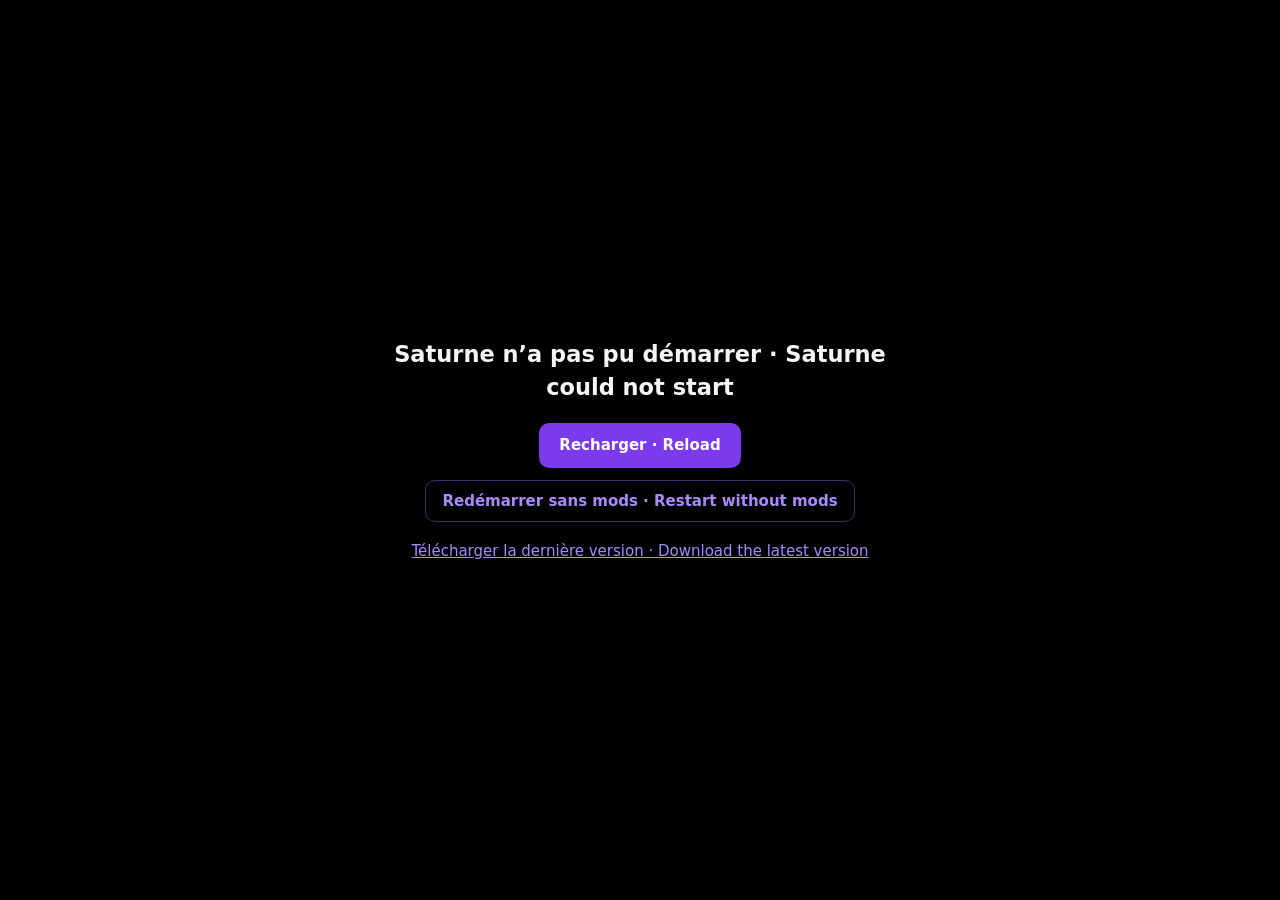
<file: web/index.html>
<!doctype html>
<html lang="fr">
<head>
<meta charset="utf-8">
<meta name="viewport" content="width=device-width,initial-scale=1">
<meta name="referrer" content="strict-origin-when-cross-origin">
<title>Saturne</title>
<link rel="icon" href="data:image/svg+xml,%3Csvg xmlns='http://www.w3.org/2000/svg' viewBox='0 0 24 24'%3E%3Crect width='24' height='24' rx='6' fill='%230a0a0e'/%3E%3Ccircle cx='12' cy='12' r='4.6' fill='%23f5f5fa'/%3E%3Cellipse cx='12' cy='12' rx='9.4' ry='3.1' transform='rotate(-22 12 12)' fill='none' stroke='%238b5cf6' stroke-width='1.6'/%3E%3C/svg%3E">
<style>
/* @css */</style>
</head>
<body>
<a class="skip" href="#view">Skip to content</a>

<svg width="0" height="0" style="position:absolute" aria-hidden="true"><defs><clipPath id="bmclip"><path d="M7 3h10a2 2 0 012 2v16l-7-4.2L5 21V5a2 2 0 012-2z"/></clipPath></defs></svg>

<!-- ======== Connexion ======== -->
<div class="auth" id="auth" hidden>
  <form class="auth-card" id="authForm" autocomplete="on">
    <div class="auth-brand" id="authLogo">SATURNE</div>
    <h2 id="authTitle">Bon retour</h2>
    <p class="lead" id="authLead">Connecte-toi pour retrouver tes playlists.</p>
    <div class="tabs" role="tablist"><button type="button" role="tab" id="tabIn" class="on">Se connecter</button><button type="button" role="tab" id="tabUp">Créer un compte</button></div>
    <div class="fld" id="fDisplay" hidden><label for="aDisplay">NOM AFFICHÉ</label><input class="input" id="aDisplay" maxlength="40" placeholder="Ex. Zaki" autocomplete="nickname"></div>
    <div class="fld"><label for="aUser">NOM D'UTILISATEUR</label><input class="input" id="aUser" maxlength="24" placeholder="zaki" autocomplete="username" required></div>
    <div class="fld"><label for="aPass">MOT DE PASSE</label><input class="input" id="aPass" type="password" maxlength="200" placeholder="8 caractères minimum" autocomplete="current-password" required></div>
    <div class="auth-err" id="authErr" role="alert"></div>
    <button class="btn" id="authSubmit">Se connecter</button>
    <p class="auth-foot">Ton compte et tes playlists restent sur cet ordinateur.</p>
  </form>
</div>

<!-- ======== Application ======== -->
<div class="app" id="app" hidden>
  <div class="scrim" id="scrim"></div>
  <aside class="side" id="side">
    <div class="sidehead">
      <div class="brand"><span id="brandLogo"></span><span class="lbl">SATURNE</span></div>
    </div>
    <nav class="nav" id="nav" aria-label="Navigation">
      <button data-nav="home" data-ic="home" title="Home"><span class="lbl">Home</span></button>
      <button data-nav="store" data-ic="store" title="Store"><span class="lbl">Store</span></button>
      <button data-nav="search" data-ic="search" title="Search"><span class="lbl">Search</span></button>
      <button data-nav="artists" data-ic="person" title="Artists"><span class="lbl">Artists</span></button>
      <button data-nav="library" data-ic="lib" title="Your Library"><span class="lbl">Your Library</span></button>
      <button data-nav="history" data-ic="history" title="History"><span class="lbl">History</span></button>
      <span id="appNav" style="display:contents"></span>
      <button data-nav="settings" data-ic="settings" title="Settings"><span class="lbl">Settings</span></button>
    </nav>
    <div class="sep"></div>
    <div class="pl-head"><span class="lbl">Playlists</span><button class="ib sm" id="newPl" data-ic="plus" aria-label="Créer une playlist" title="Créer une playlist"></button></div>
    <div class="scroll" id="plList"></div>
    <div class="updbanner" id="updBanner" hidden></div>
    <div class="nav" style="margin-top:6px"><button class="navlike" id="collapse" data-ic="left" aria-label="Réduire la barre latérale" title="Réduire la barre latérale"><span class="lbl">Collapse</span></button></div>
    <button class="account" id="accountBtn" aria-label="Compte"><span class="avatar-s" id="accAvatar"></span><span class="who"><b id="accName"></b><small id="accUser"></small></span><span data-ic="right" style="color:var(--mute)"></span></button>
  </aside>

  <main>
    <header class="topbar">
      <button class="circ menubtn" id="menuBtn" data-ic="menu" aria-label="Ouvrir le menu"></button>
      <button class="circ" id="backBtn" data-ic="left" aria-label="Page précédente"></button>
      <button class="circ" id="fwdBtn" data-ic="right" aria-label="Page suivante"></button>
      <form class="search" id="searchForm" role="search">
        <span data-ic="search"></span>
        <input id="q" type="search" placeholder="Search for playlists, artists, songs…" aria-label="Rechercher" autocomplete="off">
      </form>
      <span class="spacer"></span>
      <button class="avatar-btn" id="avatarBtn" aria-label="Mon compte"></button>
    </header>
    <section id="view" tabindex="-1"></section>
  </main>

  <nav class="tabbar" id="tabbar" aria-label="Navigation">
    <button data-nav="home" data-ic="home"><span class="lbl">Home</span></button>
    <button data-nav="search" data-ic="search"><span class="lbl">Search</span></button>
    <button data-nav="artists" data-ic="person"><span class="lbl">Artists</span></button>
    <button data-nav="library" data-ic="lib"><span class="lbl">Library</span></button>
    <button data-nav="history" data-ic="history"><span class="lbl">History</span></button>
  </nav>

  <aside class="qdrawer" id="qdrawer" data-dropq="1" aria-label="File d'attente">
    <div class="nuhead"><div class="ptabs" role="tablist"><button role="tab" data-ptab="now">Now playing</button><button role="tab" data-ptab="queue">Queue</button><button role="tab" data-ptab="recent">Recent</button></div><div class="r"><button class="clear" id="qSave" hidden>Save</button><button class="clear" id="qClear" hidden>Clear</button><button class="ib" id="qClose" data-ic="close" aria-label="Fermer"></button></div></div>
    <div class="scroll" id="qList" style="padding:0"></div>
  </aside>

  <footer class="bar" id="bar">
    <div class="now">
      <div class="ph" id="nowPh" data-ic="note"></div><img id="nowImg" alt="" hidden>
      <div class="txt"><div class="tt" id="nowTitle">Rien en lecture</div><div class="ch" id="nowCh">Choisis un titre pour commencer</div></div>
      <button class="ib bmk" id="nowFav" aria-label="Ajouter aux bookmarks" hidden></button>
    </div>
    <div class="center">
    <div class="ctrls">
      <button class="ib" id="bShuffle" data-ic="shuffle" aria-label="Lecture aléatoire" aria-pressed="false"></button>
      <button class="ib" id="bPrev" data-ic="prev" aria-label="Titre précédent"></button>
      <button class="playbtn" id="bPlay" aria-label="Lecture"></button>
      <button class="ib" id="bNext" data-ic="next" aria-label="Titre suivant"></button>
      <button class="ib" id="bRepeat" aria-label="Répétition"></button>
    </div>
    <div class="seekbox"><span id="tCur">0:00</span><input type="range" id="seek" min="0" max="100" value="0" step="1" aria-label="Position dans le titre"><span id="tDur">0:00</span></div>
    </div>
    <div class="volume"><button class="ib" id="bLyrics" data-ic="lyrics" aria-label="Lyrics" title="Lyrics"></button><button class="ib" id="bQueue" data-ic="queue" aria-label="File d'attente" title="File d'attente"></button><button class="ib" id="bSleep" data-ic="moon" aria-label="Sleep timer" title="Sleep timer" hidden></button><button class="ib" id="bMini" data-ic="mini" aria-label="Mini player" title="Mini player" aria-pressed="false" hidden></button><button class="ib" id="volBtn" aria-label="Couper le son"></button><input type="range" id="vol" min="0" max="100" value="80" aria-label="Volume"><button class="ib" id="bFull" data-ic="expand" aria-label="Full screen" title="Full screen" hidden></button></div>
  </footer>
</div>

<div class="mback" id="modal" hidden><div class="mbox" id="mbox" role="dialog" aria-modal="true"></div></div>
<div class="ytbox" aria-hidden="true"><div id="yt"></div></div>
<div class="menu" id="menu" hidden></div>
<div class="ddmenu" id="ddmenu" role="listbox" hidden></div>
<div class="tip" id="tip" hidden></div>
<div class="toast" id="toast" hidden role="status"></div>
<input type="file" id="filePick" accept="image/*" hidden>
<input type="file" id="dataPick" accept="application/json,.json" hidden>
<input type="file" id="csvPick" accept=".csv,text/csv" hidden>
<input type="file" id="bgPick" accept="image/*" hidden>

<div id="bootfail" hidden style="position:fixed;inset:0;z-index:999;background:#000;color:#f5f5f8;display:grid;place-items:center;padding:24px;font:15px/1.5 system-ui,sans-serif">
  <div style="max-width:520px;text-align:center"><h2 style="margin:0 0 10px">Saturne n’a pas pu démarrer · Saturne could not start</h2>
  <p id="bootmsg" style="color:#8b8b99;word-break:break-word;margin:0 0 18px"></p>
  <button onclick="location.reload()" style="background:#7c3aed;color:#fff;border:0;border-radius:10px;padding:11px 20px;font:inherit;font-weight:700;cursor:pointer">Recharger · Reload</button>
  <p style="margin:12px 0 0"><button onclick="try{localStorage.setItem('saturne.safe','1')}catch(e){};location.reload()" style="background:transparent;color:#a78bfa;border:1px solid #3b2f63;border-radius:10px;padding:9px 16px;font:inherit;font-weight:600;cursor:pointer">Redémarrer sans mods · Restart without mods</button></p>
  <p style="margin:18px 0 0"><a href="https://github.com/KYOO-DEVV/saturne/releases/latest" target="_blank" rel="noopener" style="color:#a78bfa">Télécharger la dernière version · Download the latest version</a></p></div>
</div>
<script>
/* Filet de sécurité : si le script principal ne démarre pas (erreur de syntaxe, exception au chargement), on l’explique au lieu de laisser un écran noir. */
(function(){
  var first = '';
  function show(){ if (window.__booted) return; var b = document.getElementById('bootfail'); b.hidden = false; document.getElementById('bootmsg').textContent = first || 'Erreur inconnue · Unknown error'; }
  window.addEventListener('error', function(e){ if (!window.__booted && !first && e && e.message && !(e.target && e.target.tagName)) { first = e.message + (e.lineno ? ' (ligne ' + e.lineno + ')' : ''); setTimeout(show, 300); } });
  setTimeout(show, 5000);
})();
</script>
<script>
/* @js */</script>
</body>
</html>
</file>
